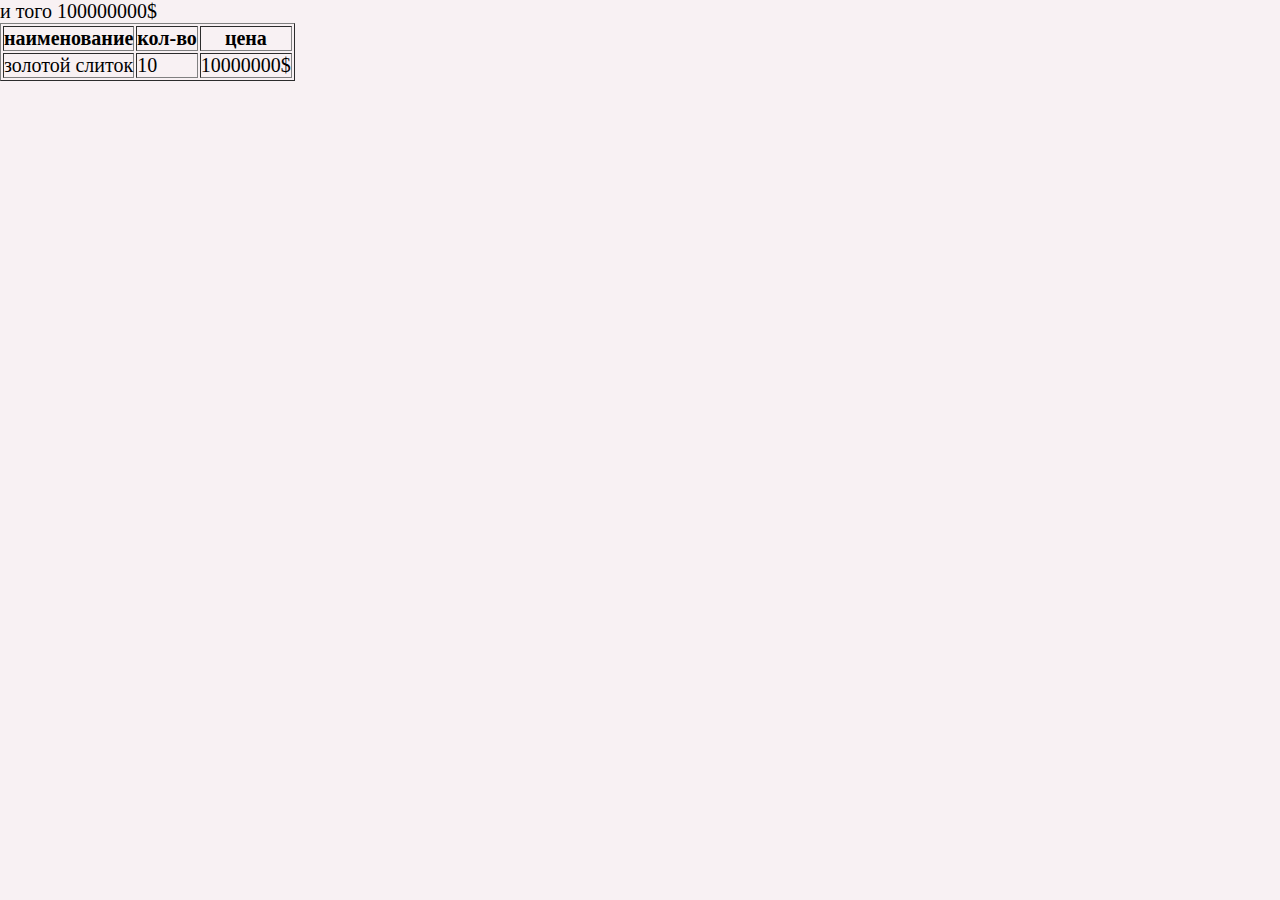
<file: index3.html>
<!DOCTYPE html>
<html lang="en">
<head>
    <meta charset="UTF-8">
    <meta http-equiv="X-UA-Compatible" content="IE=edge">
    <meta name="viewport" content="width=device-width, initial-scale=1.0">
    <title>3 сайт</title>
    <link rel="stylesheet" href="css/style.css">
    <link rel="shortcut icon" href="https://img.icons8.com/color/64/000000/minecraft-logo.png"/>
</head>
<body>
    <table border="1">
        <thead>
<th>наименование</th>
<th>кол-во</th>
<th>цена</th>
        </thead>
        <tbody>
            <td>золотой слиток</td>
            <td>10</td>
            <td>10000000$</td>
        </tbody>
        <tfoot>
            и того 100000000$
        </tfoot>
    </table>
</body>
</html>
</file>
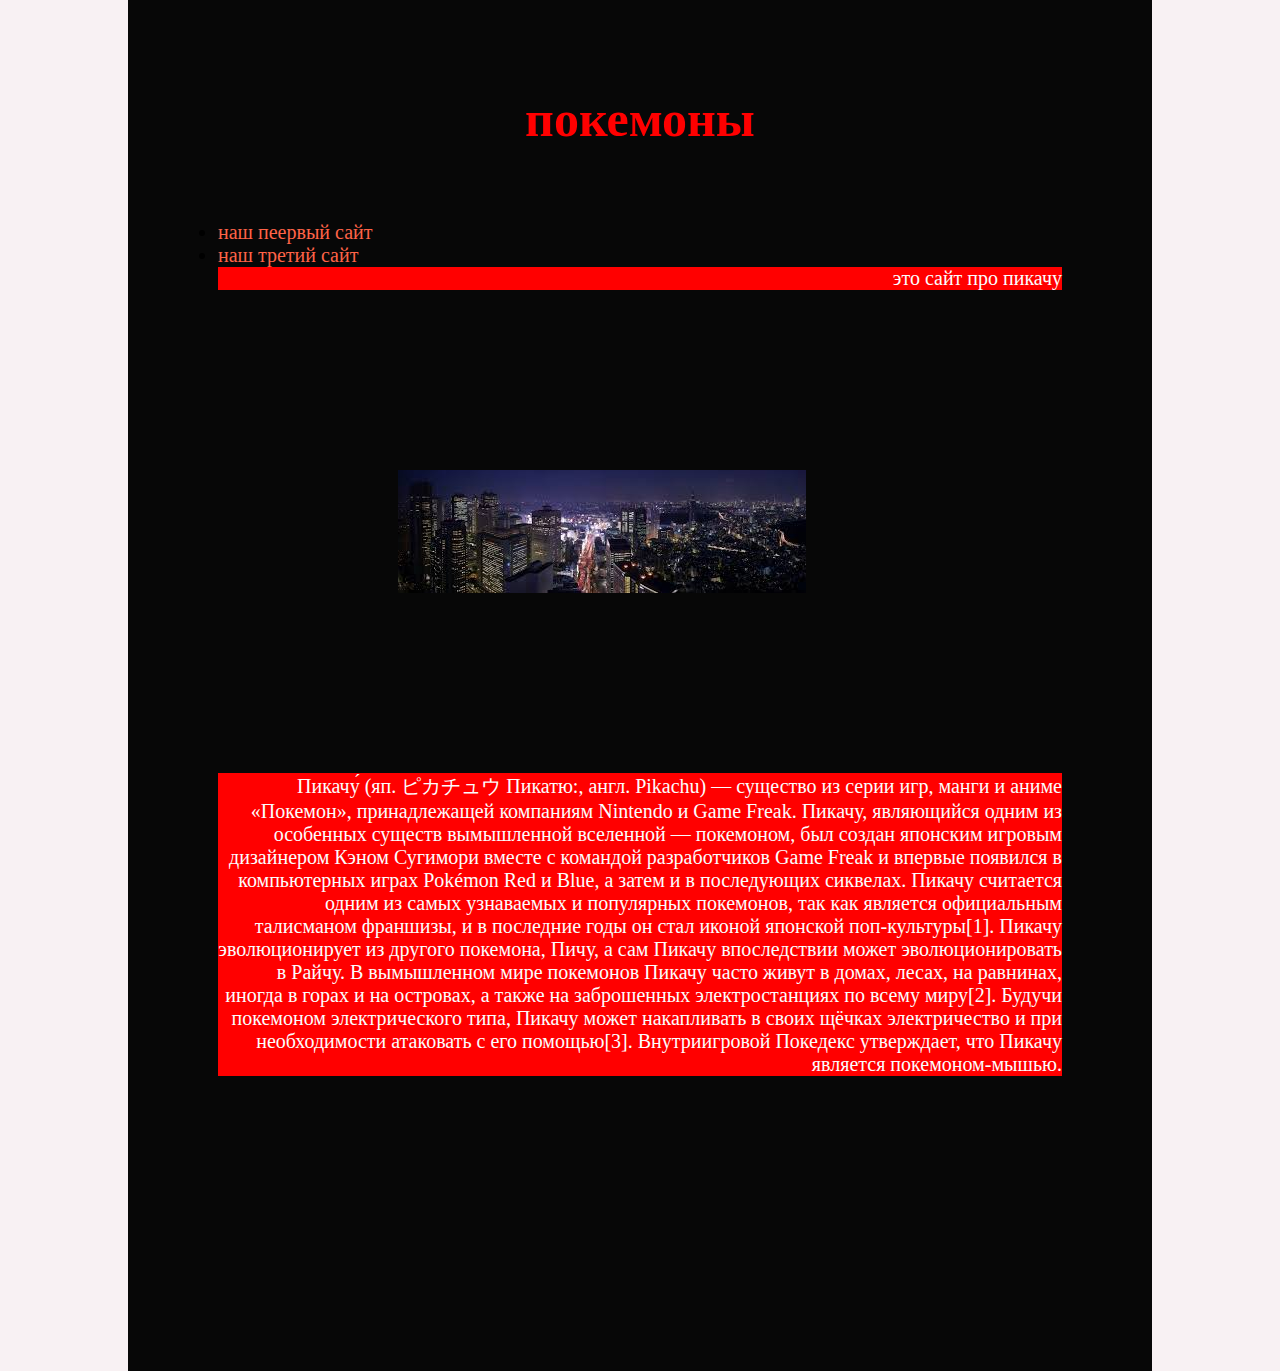
<file: peigch.html>
<!DOCTYPE html>
<html lang="en">
<head>
    <meta charset="UTF-8">
    <meta name="viewport" content="width=device-width, initial-scale=1.0">
    <title>вторая страница нашего сайтаы</title>
    <link rel="stylesheet" href="css/style.css">
    <link rel="shortcut icon" href="https://img.icons8.com/color/64/000000/minecraft-logo.png"/>
</head>
<body>
    <div>
    <h1>покемоны</h1>
    <br>
    <ul>
   <li><a href="index.html" target="_blank">наш пеервый сайт</a></li>
    <li><a href="index3.html" target="_blank">наш третий сайт</a></li>
    </ul>
    <p>это сайт про пикачу</p>
    <img src="/картинки/Без названия.jpg" alt="пикачу" style="margin:9em;">
    <p>Пикачу́ (яп. ピカチュウ Пикатю:, англ. Pikachu) — существо из серии игр, манги и аниме «Покемон», принадлежащей компаниям Nintendo и Game Freak. Пикачу, являющийся одним из особенных существ вымышленной вселенной — покемоном, был создан японским игровым дизайнером Кэном Сугимори вместе с командой разработчиков Game Freak и впервые появился в компьютерных играх Pokémon Red и Blue, а затем и в последующих сиквелах. Пикачу считается одним из самых узнаваемых и популярных покемонов, так как является официальным талисманом франшизы, и в последние годы он стал иконой японской поп-культуры[1].

        Пикачу эволюционирует из другого покемона, Пичу, а сам Пикачу впоследствии может эволюционировать в Райчу. В вымышленном мире покемонов Пикачу часто живут в домах, лесах, на равнинах, иногда в горах и на островах, а также на заброшенных электростанциях по всему миру[2]. Будучи покемоном электрического типа, Пикачу может накапливать в своих щёчках электричество и при необходимости атаковать с его помощью[3]. Внутриигровой Покедекс утверждает, что Пикачу является покемоном-мышью.</p>
        <video>
            <sourсe src="8.mp4" alt="видео">
        </video>
    </div>
</body>
</html>
</file>
<file: css/style.css>
h1{
            font-size: 50px; 
            text-align: center;
            color: red;
            margin-bottom: 50px;
        }
        p{ 
            text-align: right;
            color: rgb(252, 252, 253);
            margin-bottom: 50px;
            background-color: red;
        }

        body{
            background-color: rgb(248, 241, 243);
            font-size: 20px;
            font-family: "Roboto";
        }
        div{
            background-color: rgb(7, 7, 7);
            width: 80%;
            margin: auto;
            padding: 90px;
        }
        img{
            max-width: 100%;
            margin: auto;
            height: auto;
            display: block;
        }
a{
    text-decoration: none;
    color: tomato;
}
*{
    padding: 0%;
    margin: 0%;
    box-sizing: border-box;
}
</file>
